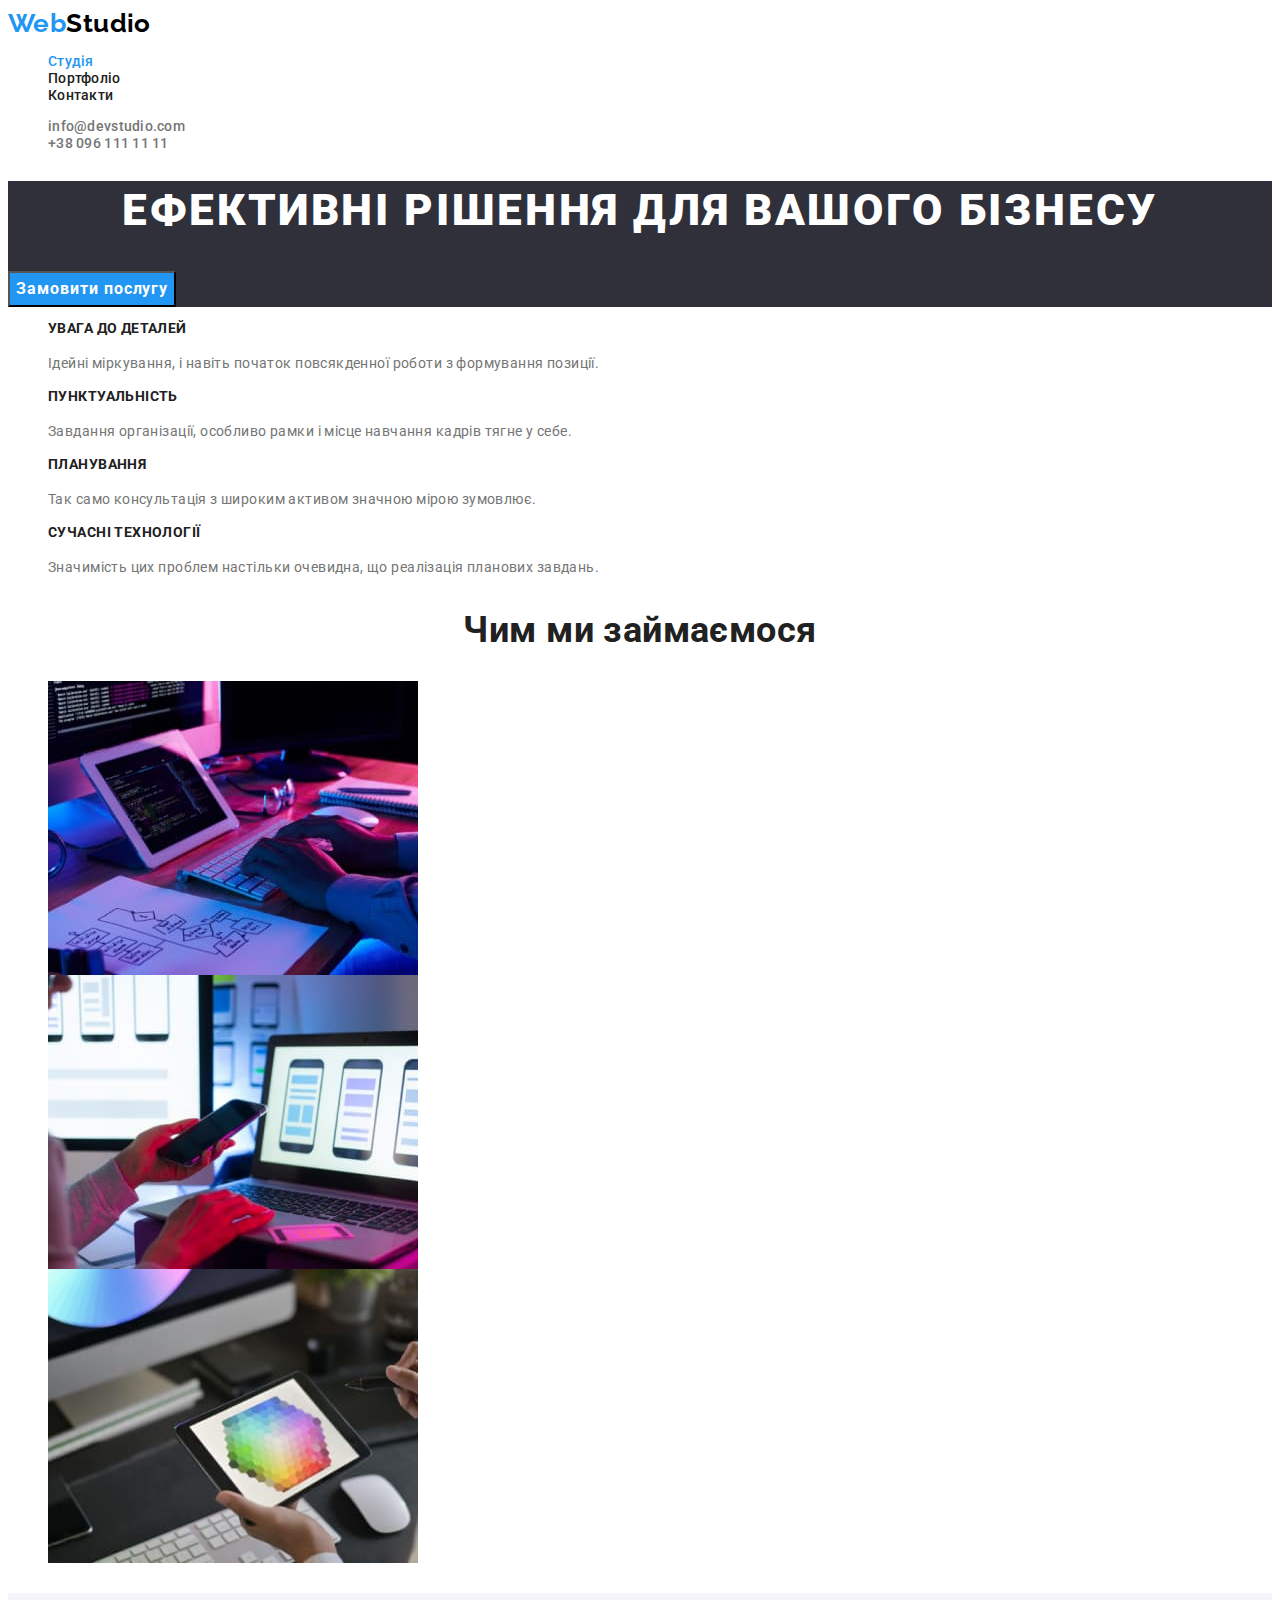
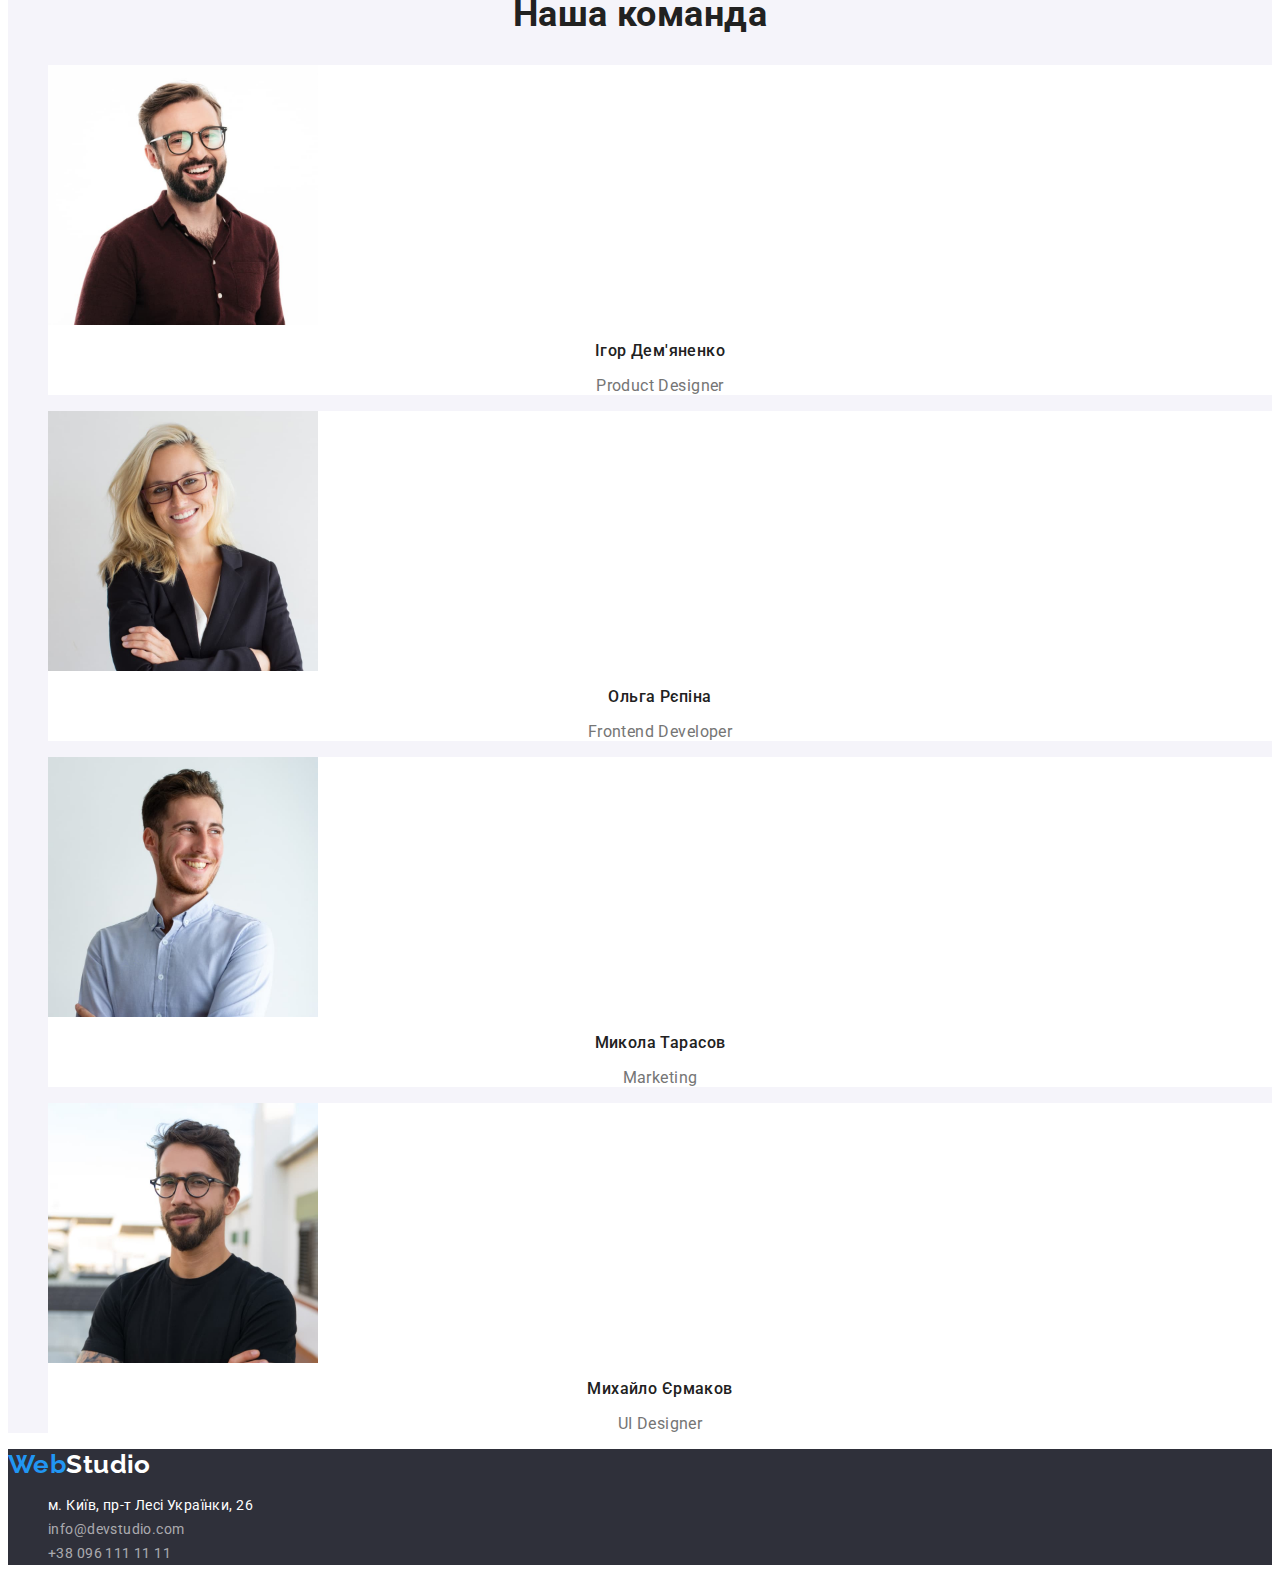
<file: index.html>
<!DOCTYPE html>
<html lang="uk">
<head>
    <meta charset="UTF-8">
    <meta http-equiv="X-UA-Compatible" content="IE=edge">
    <meta name="viewport" content="width=device-width, initial-scale=1.0">
    <title>WebStudio</title>
    <link rel="preconnect" href="https://fonts.googleapis.com">
    <link rel="preconnect" href="https://fonts.gstatic.com" crossorigin>
    <link href="https://fonts.googleapis.com/css2?family=Raleway:wght@700&family=Roboto:wght@400;500;700;900&display=swap"
        rel="stylesheet">
    <link rel="stylesheet" href="./css/styles.css">
</head>
<body>
    <header>
        
        <nav>
            <a href="./index.html" class="logo link">Web<span class="logo-header">Studio</span></a>

            <ul class="site-nav list">
                <li><a href="./index.html" class="link current">Студія</a></li>
                <li><a href="./portfolio.html" class="link">Портфоліо</a></li>
                <li><a href="#" class="link">Контакти</a></li>
            </ul>
        </nav>
        
        <ul class="site-contact list">
            <li><a href="mailto:info@devstudio.com" class="link">info@devstudio.com</a></li>
            <li><a href="tel:+380961111111" class="link">+38 096 111 11 11</a></li>
        </ul>

    </header>
    
    <main>

        <section class="hero">
            <h1 class="hero-title">Ефективні рішення для вашого бізнесу</h1>
            <button type="button" class="button">Замовити послугу</button>
        </section>
        <section class="section">
            <h2 class="section-title visually-hidden">Наші особливості</h2>
            <ul class="features list">
                <li>
                    <h3 class="features-title">УВАГА ДО ДЕТАЛЕЙ</h3>
                    <p class="features-item">Ідейні міркування, і навіть початок повсякденної роботи з формування позиції.</p>
                </li>
                <li>
                    <h3 class="features-title">ПУНКТУАЛЬНІСТЬ</h3>
                    <p class="features-item">Завдання організації, особливо рамки і місце навчання кадрів тягне у себе.</p>
                </li>
                <li>
                    <h3 class="features-title">ПЛАНУВАННЯ</h3>
                    <p class="features-item">Так само консультація з широким активом значною мірою зумовлює.</p>
                </li>
                <li>
                    <h3 class="features-title">СУЧАСНІ ТЕХНОЛОГІЇ</h3>
                    <p class="features-item">Значимість цих проблем настільки очевидна, що реалізація планових завдань.</p>
                </li>
            </ul>
        </section>
        <section class="section">
            <h2 class="section-title">Чим ми займаємося</h2>
            <ul class="list">
                <li><img src="./images/img1.jpg" alt="Людина набирає код на клавіатурі" width="370" height="294"></li>
                <li><img src="./images/img2.jpg" alt="Дівчина тримає в руках смартфон" width="370" height="294"></li>
                <li><img src="./images/img3.jpg" alt="Дівчина малює на планшеті" width="370" height="294"></li>
            </ul>
        </section>
        <section class="section our-team">
            <h2 class="section-title">Наша команда</h2>
            <ul class="command list">
                <li class="command-item">
                    <img src="./images/photo1.jpg" alt="Ігор Дем'яненко" width="270" height="260">
                    <h3 class="command-title">Ігор Дем'яненко</h3>
                    <p lang="en" class="command-profession">Product Designer</p>
                </li>
                <li class="command-item">
                    <img src="./images/photo2.jpg" alt="Ольга Рєпіна" width="270" height="260">
                    <h3 class="command-title">Ольга Рєпіна</h3>
                    <p lang="en" class="command-profession">Frontend Developer</p>
                </li>
                <li class="command-item">
                    <img src="./images/photo3.jpg" alt="Микола Тарасов" width="270" height="260">
                    <h3 class="command-title">Микола Тарасов</h3>
                    <p lang="en" class="command-profession">Marketing</p>
                </li>
                <li class="command-item">
                    <img src="./images/photo4.jpg" alt="Михайло Єрмаков" width="270" height="260">
                    <h3 class="command-title">Михайло Єрмаков</h3>
                    <p lang="en" class="command-profession">UI Designer</p>
                </li>
            </ul>
        </section>

    </main>

    <footer class="footer">

        <a href="./index.html" class="logo link">Web<span class="logo-footer">Studio</span></a>

        <address>
            <ul class="footer-contact list">
                <li><a href="https://goo.gl/maps/faSnhifotqXpAUuP6" target="_blank" rel="noopener noreferrer nofollow" class="map-link">м. Київ, пр-т Лесі Українки, 26</a></li>
                <li><a href="mailto:info@devstudio.com" class="link">info@devstudio.com</a></li>
                <li><a href="tel:+380961111111" class="link">+38 096 111 11 11</a></li>
            </ul>
        </address>

    </footer>

    
</body>
</html>
</file>
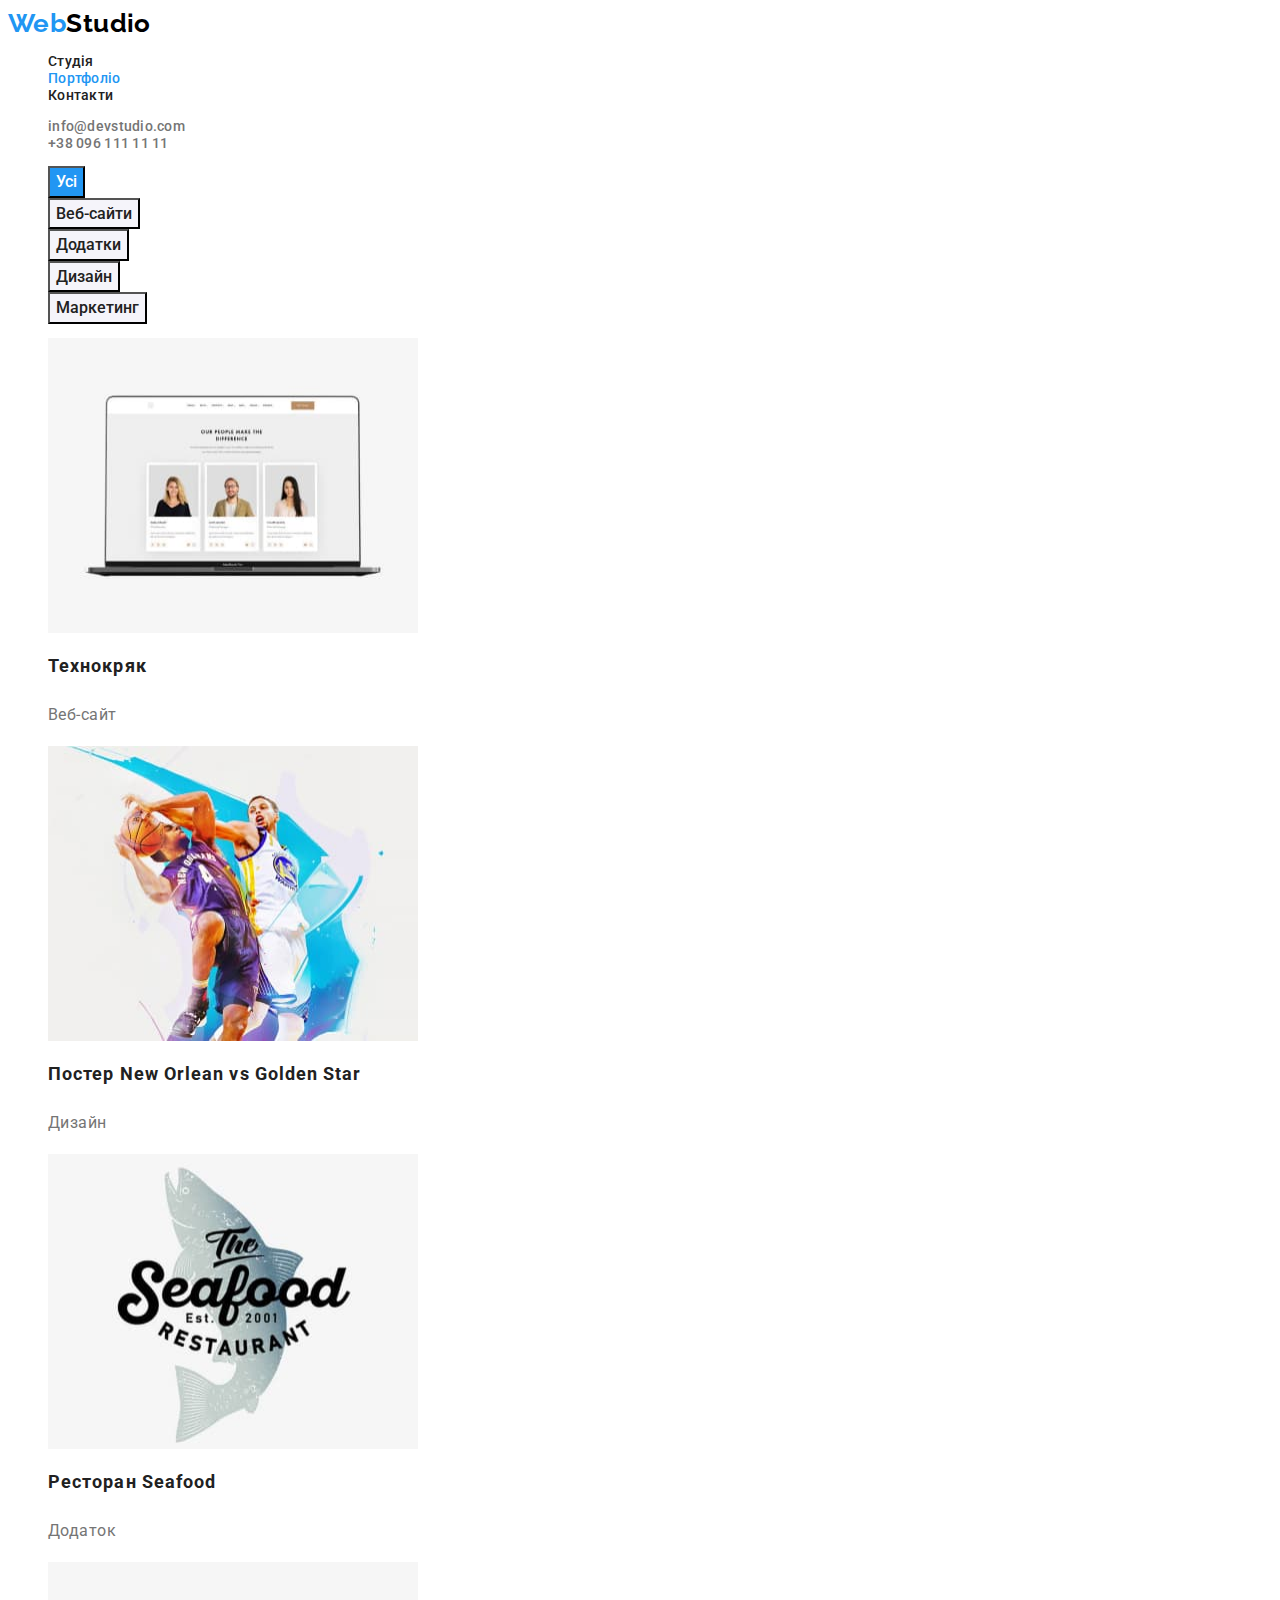
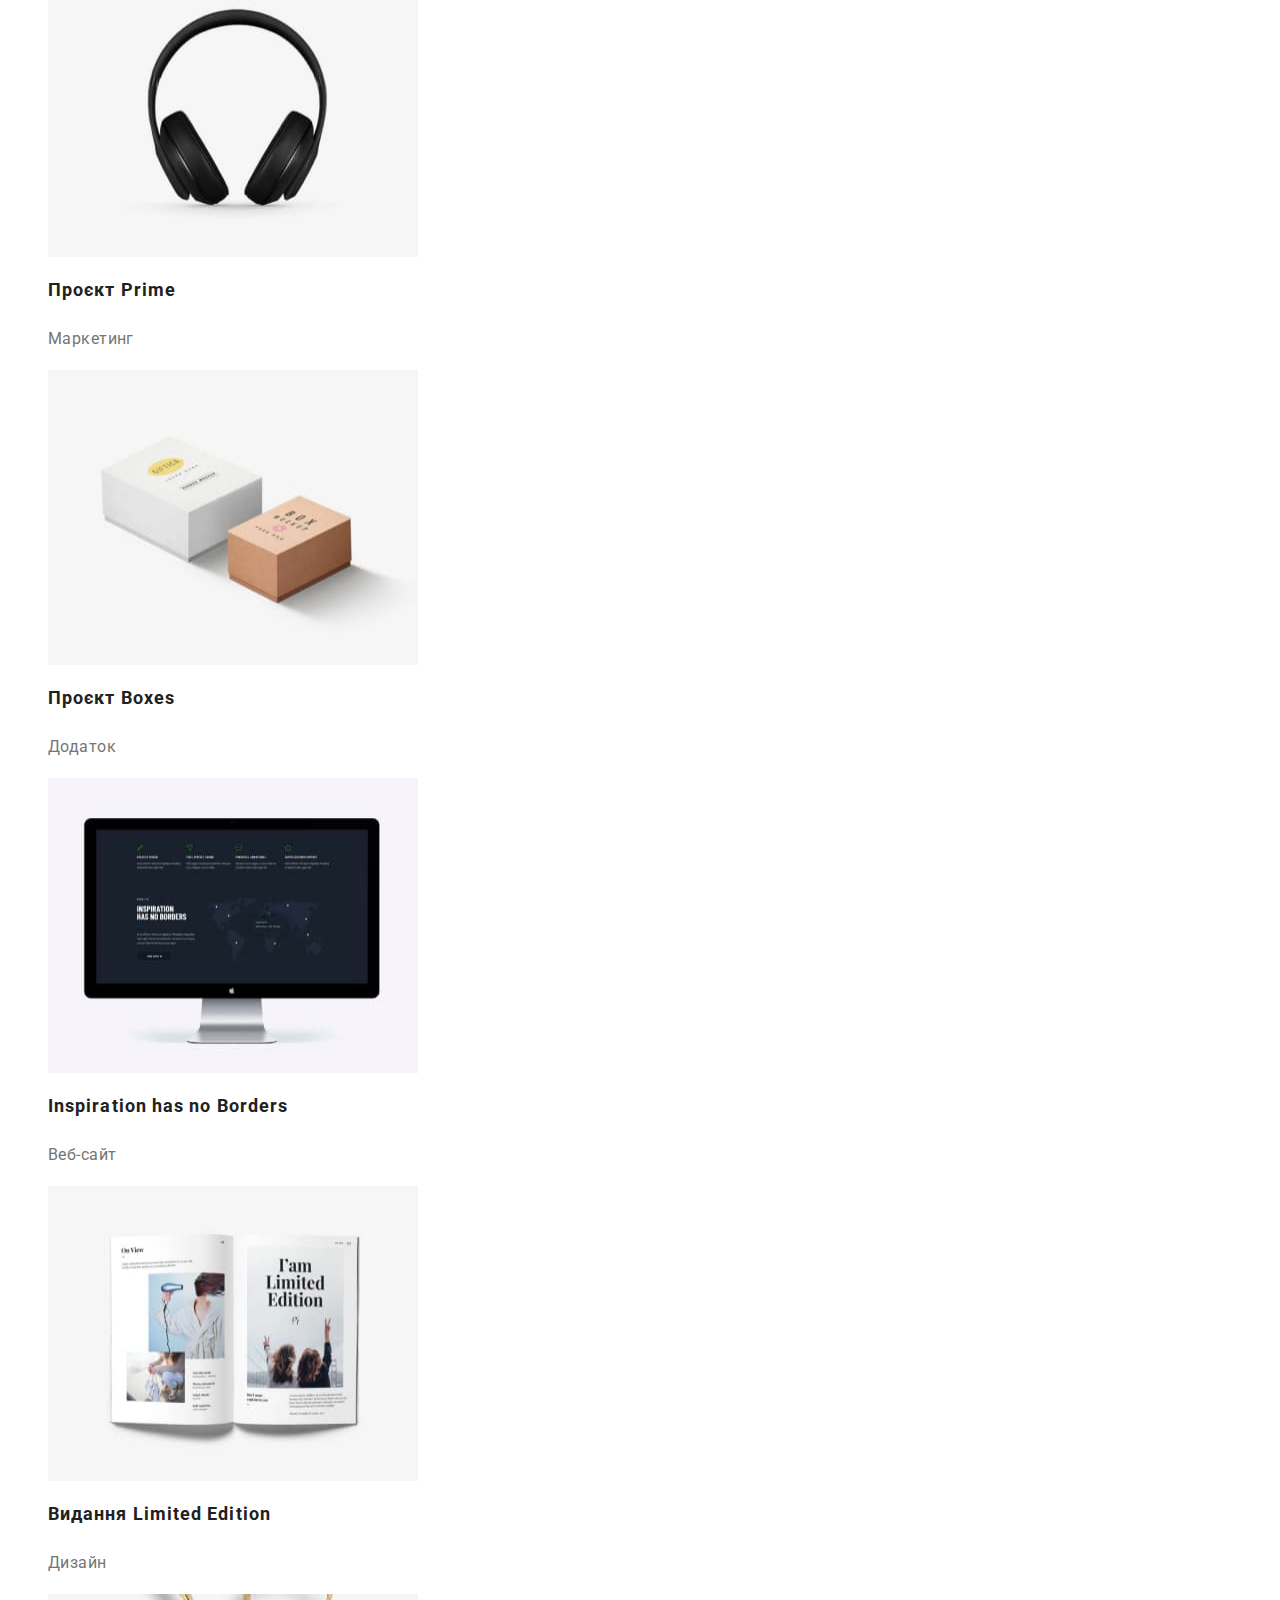
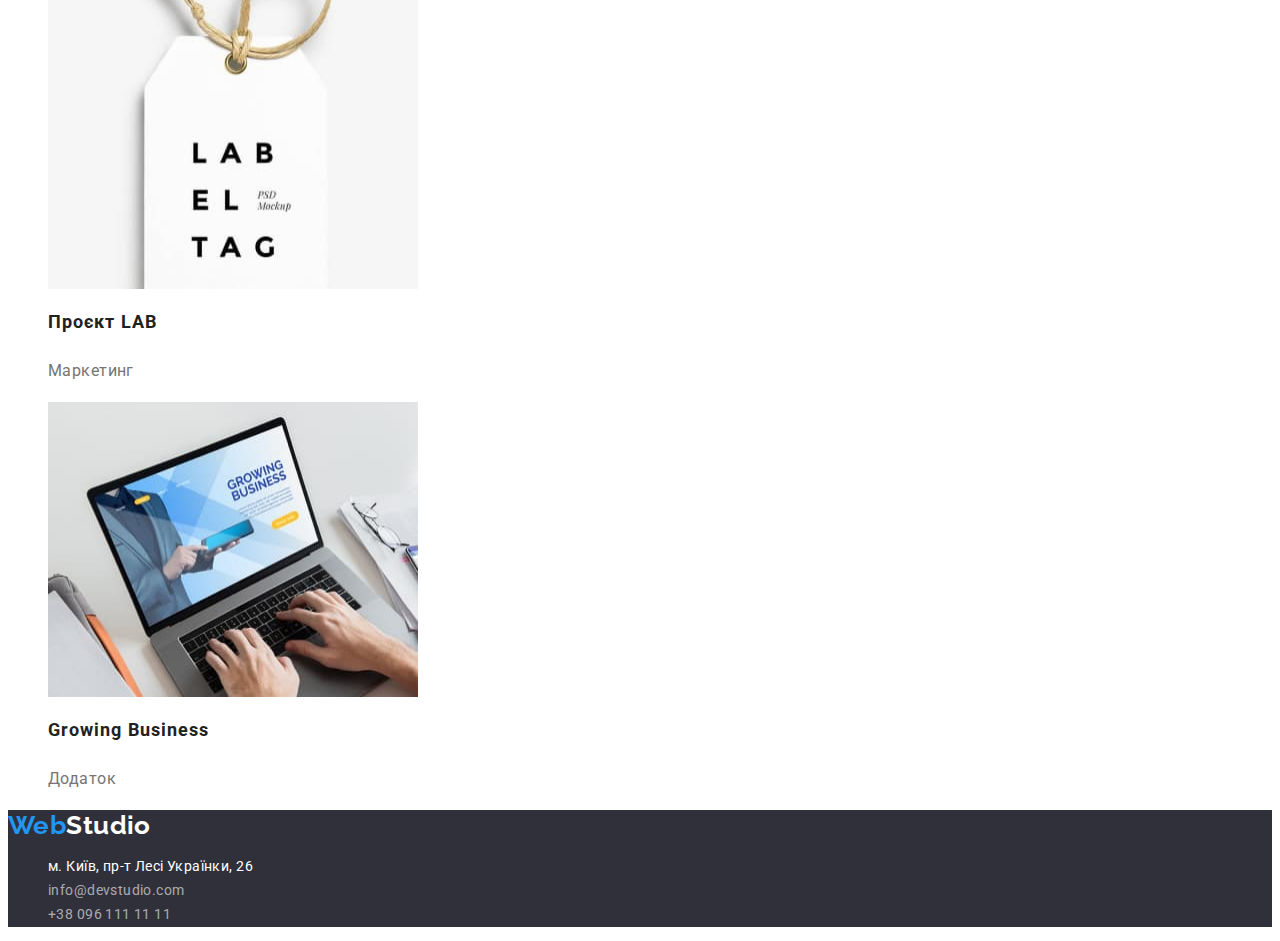
<file: portfolio.html>
<!DOCTYPE html>
<html lang="uk">

<head>
    <meta charset="UTF-8">
    <meta http-equiv="X-UA-Compatible" content="IE=edge">
    <meta name="viewport" content="width=device-width, initial-scale=1.0">
    <title>Portfolio</title>
    <link rel="preconnect" href="https://fonts.googleapis.com">
    <link rel="preconnect" href="https://fonts.gstatic.com" crossorigin>
    <link href="https://fonts.googleapis.com/css2?family=Raleway:wght@700&family=Roboto:wght@400;500;700;900&display=swap"
        rel="stylesheet">
    <link rel="stylesheet" href="./css/styles.css">
</head>

<body>
    <header>

        <nav>
            <a href="./index.html" class="logo link">Web<span class="logo-header">Studio</span></a>

            <ul class="site-nav list">
                <li><a href="./index.html" class="link">Студія</a></li>
                <li><a href="./portfolio.html" class="link current">Портфоліо</a></li>
                <li><a href="#" class="link">Контакти</a></li>
            </ul>
        </nav>

        <ul class="site-contact list">
            <li><a href="mailto:info@devstudio.com" class="link">info@devstudio.com</a></li>
            <li><a href="tel:+380961111111" class="link">+38 096 111 11 11</a></li>
        </ul>

    </header>

    <main>

        <section class="portfolio">
            <h1 class="visually-hidden">Наші роботи</h1>
            <ul class="list">
                <li><button type="button" class="portfolio-button active">Усі</button></li>
                <li><button type="button" class="portfolio-button">Веб-сайти</button></li>
                <li><button type="button" class="portfolio-button">Додатки</button></li>
                <li><button type="button" class="portfolio-button">Дизайн</button></li>
                <li><button type="button" class="portfolio-button">Маркетинг</button></li>
            </ul>
            <ul class="works list">
                <li>
                    <a href="" class="link">
                        <img src="./images/techno.jpg" alt="Сторінка сайту технокряк" width="370" height="295">
                    </a>
                    <h2 class="works-title">Технокряк</h2>
                    <p class="works-item">Веб-сайт</p>
                </li>
                <li>
                    <a href="" class="link">
                        <img src="./images/basketball.jpg" alt="Двоє гравців в баскетбол" width="370" height="295">
                    </a>
                    <h2 class="works-title">Постер New Orlean vs Golden Star</h2>
                    <p class="works-item">Дизайн</p>
                </li>
                <li>
                    <a href="" class="link">
                        <img src="./images/seafood.jpg" alt="Логотип ресторану" width="370" height="295">
                    </a>
                    <h2 class="works-title">Ресторан Seafood</h2>
                    <p class="works-item">Додаток</p>
                </li>
                <li>
                    <a href="" class="link">
                        <img src="./images/prime.jpg" alt="Навушники" width="370" height="295">
                    </a>
                    <h2 class="works-title">Проєкт Prime</h2>
                    <p class="works-item">Маркетинг</p>
                </li>
                <li>
                    <a href="" class="link">
                        <img src="./images/boxes.jpg" alt="Дві коробки" width="370" height="295">
                    </a>
                    <h2 class="works-title">Проєкт Boxes</h2>
                    <p class="works-item">Додаток</p>
                </li>
                <li>
                    <a href="" class="link">
                        <img src="./images/inspiration.jpg" alt="Монітор" width="370" height="295">
                    </a>
                    <h2 class="works-title">Inspiration has no Borders</h2>
                    <p class="works-item">Веб-сайт</p>
                </li>
                <li>
                    <a href="" class="link">
                        <img src="./images/magazine.jpg" alt="Журнал" width="370" height="295">
                    </a>
                    <h2 class="works-title">Видання Limited Edition</h2>
                    <p class="works-item">Дизайн</p>
                </li>
                <li>
                    <a href="" class="link">
                        <img src="./images/lab.jpg" alt="Бірка" width="370" height="295">
                    </a>
                    <h2 class="works-title">Проєкт LAB</h2>
                    <p class="works-item">Маркетинг</p>
                </li>
                <li>
                    <a href="" class="link">
                        <img src="./images/business.jpg" alt="Чоловік працює за ноутбуком" width="370" height="295">
                    </a>
                    <h2 class="works-title">Growing Business</h2>
                    <p class="works-item">Додаток</p>
                </li>

            </ul>
        </section>
       

    </main>

    <footer class="footer">

        <a href="./index.html" class="logo link">Web<span class="logo-footer">Studio</span></a>

        <address>
            <ul class="footer-contact list">
                <li><a href="https://goo.gl/maps/faSnhifotqXpAUuP6" target="_blank"
                        rel="noopener noreferrer nofollow" class="map-link">м. Київ, пр-т Лесі Українки, 26</a></li>
                <li><a href="mailto:info@devstudio.com" class="link">info@devstudio.com</a></li>
                <li><a href="tel:+380961111111" class="link">+38 096 111 11 11</a></li>
            </ul>
        </address>

    </footer>


</body>

</html>
</file>
<file: css/styles.css>
:root {
    --primary-text-color: #757575;
    --title-text-color: #212121;
    --accent-color: #2196F3;
    --primary-wh-color: #FFFFFF;
    --secondary-bg-color: #2F303A;
    --primary-black-color: #000000;
    --secondary-white-color: rgba(255, 255, 255, 0.6);
    --grey-bg-color: #F5F4FA;
    --hover-button-color: #188CE8;
}

body {
    background-color: var(--primary-wh-color);
    color: var(--primary-text-color);
    font-family: Roboto, sans-serif;
    font-size: 14px;
    letter-spacing: 0.03em;
}

.link,
.map-link {
    text-decoration: none;
}

.list {
    list-style: none;
}

img {
    display: block;
}

.logo {
    color: var(--accent-color);
    font-family: Raleway, sans-serif;
    font-weight: 700;
    font-size: 26px;
    line-height: 1.2;
        
}

.logo-header {
    color: var(--primary-black-color);
}

.logo-footer {
    color: var(--primary-wh-color);
}

.site-nav .link {
    color: var(--title-text-color);
    font-weight: 500;
    line-height: 1.14;
    letter-spacing: 0.02em;
}

.site-contact .link {
    color: var(--primary-text-color);
    font-weight: 500;    
    line-height: 1.14;
    letter-spacing: 0.02em;
}

.site-nav .link:hover,
.site-nav .link:focus,
.site-contact .link:hover,
.site-contact .link:focus,
.footer-contact .link:hover,
.footer-contact .link:focus {
    color: var(--accent-color);
}

.site-nav .link.current {
    color: var(--accent-color);
}

.hero,
.footer {
    background-color: var(--secondary-bg-color)
}

.hero-title {
    color: var(--primary-wh-color);
    font-weight: 900;
    font-size: 44px;
    line-height: 1.36;
    text-align: center;
    letter-spacing: 0.06em;
    text-transform: uppercase;
}

.button {
    cursor: pointer;
    color: var(--primary-wh-color);
    background-color: var(--accent-color);
    font-family: inherit;
    font-weight: 700;
    font-size: 16px;
    line-height: 1.88;
    text-align: center;
    letter-spacing: 0.06em;
}

.button:hover,
.button:focus {
    background-color: var (--hover-button-color);
}

.visually-hidden {
    position: absolute;
        white-space: nowrap;
        width: 1px;
        height: 1px;
        overflow: hidden;
        border: 0;
        padding: 0;
        clip: rect(0 0 0 0);
        clip-path: inset(50%);
        margin: -1px;
}

.section-title,
.features-title,
.command-title,
.works-title {
    color: var(--title-text-color);
}

.features-title {   
    font-size: 14px;    
    line-height: 1.14;
}

.features-item{    
    line-height: 1.72;
    
}

.section-title {    
    font-size: 36px;
    line-height: 1.17;
    text-align: center;
}

.command-title {
    font-weight: 500;
    font-size: 16px;
    line-height: 1.19;
    text-align: center;
}

.command-profession {
    font-size: 16px;
    line-height: 1.19;         
    text-align: center;
}

.our-team {
    background-color: var(--grey-bg-color);
}

.command-item {
    background-color: var(--primary-wh-color);
}

.portfolio-button {
    cursor: pointer;
    background-color: var(--grey-bg-color);
    color: var(--title-text-color);
    font-family: inherit;
    font-weight: 500;
    font-size: 16px;
    line-height: 1.6;
}

.portfolio-button:hover,
.portfolio-button:focus {
    background-color: var(--accent-color);
    color: var(--primary-wh-color);
}

.works-title {    
    font-size: 18px;
    line-height: 2;
    letter-spacing: 0.06em;
}

.works-item {
    font-size: 16px;
    line-height: 1.88;
}

.footer-contact .map-link {
    color: var(--primary-wh-color);
}

.footer-contact .link {
    color: var(--secondary-white-color);
}

.footer-contact {
    font-style: normal;    
    line-height: 1.7;
}

.portfolio-button.active {
    background-color: var(--accent-color);
    color: var(--primary-wh-color);
}
</file>
